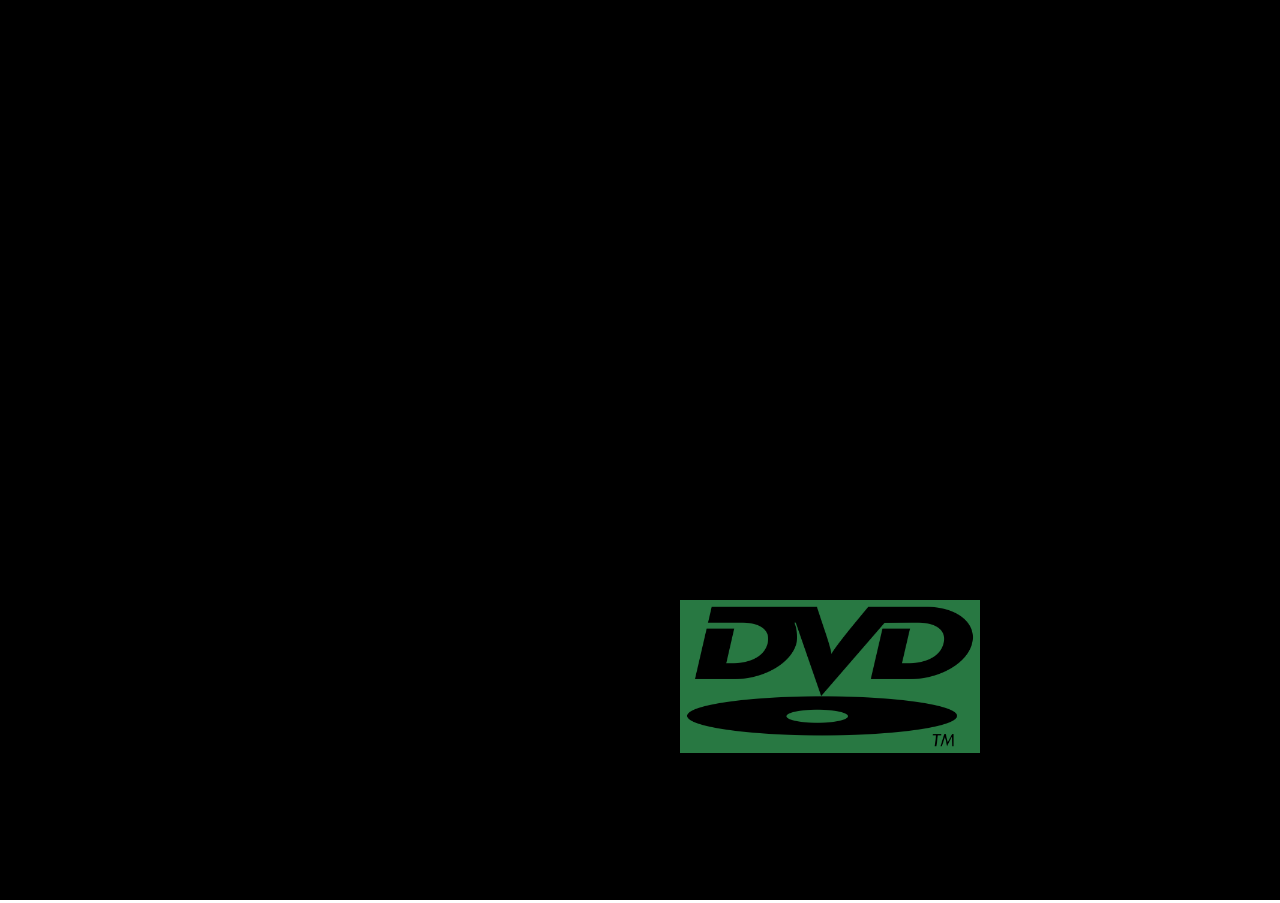
<file: index.html>
<!DOCTYPE html>
<html>
    <head>
        <title>Daniel Jong</title>
        <meta name="viewport" content="width=device-width,initial-scale=1" />
        <link rel="stylesheet" href="reset.css" />
        <script defer src="app.js"></script>
    </head>

    <body>
        <canvas id="tv-screen"></canvas>
    </body>
</html>
</file>
